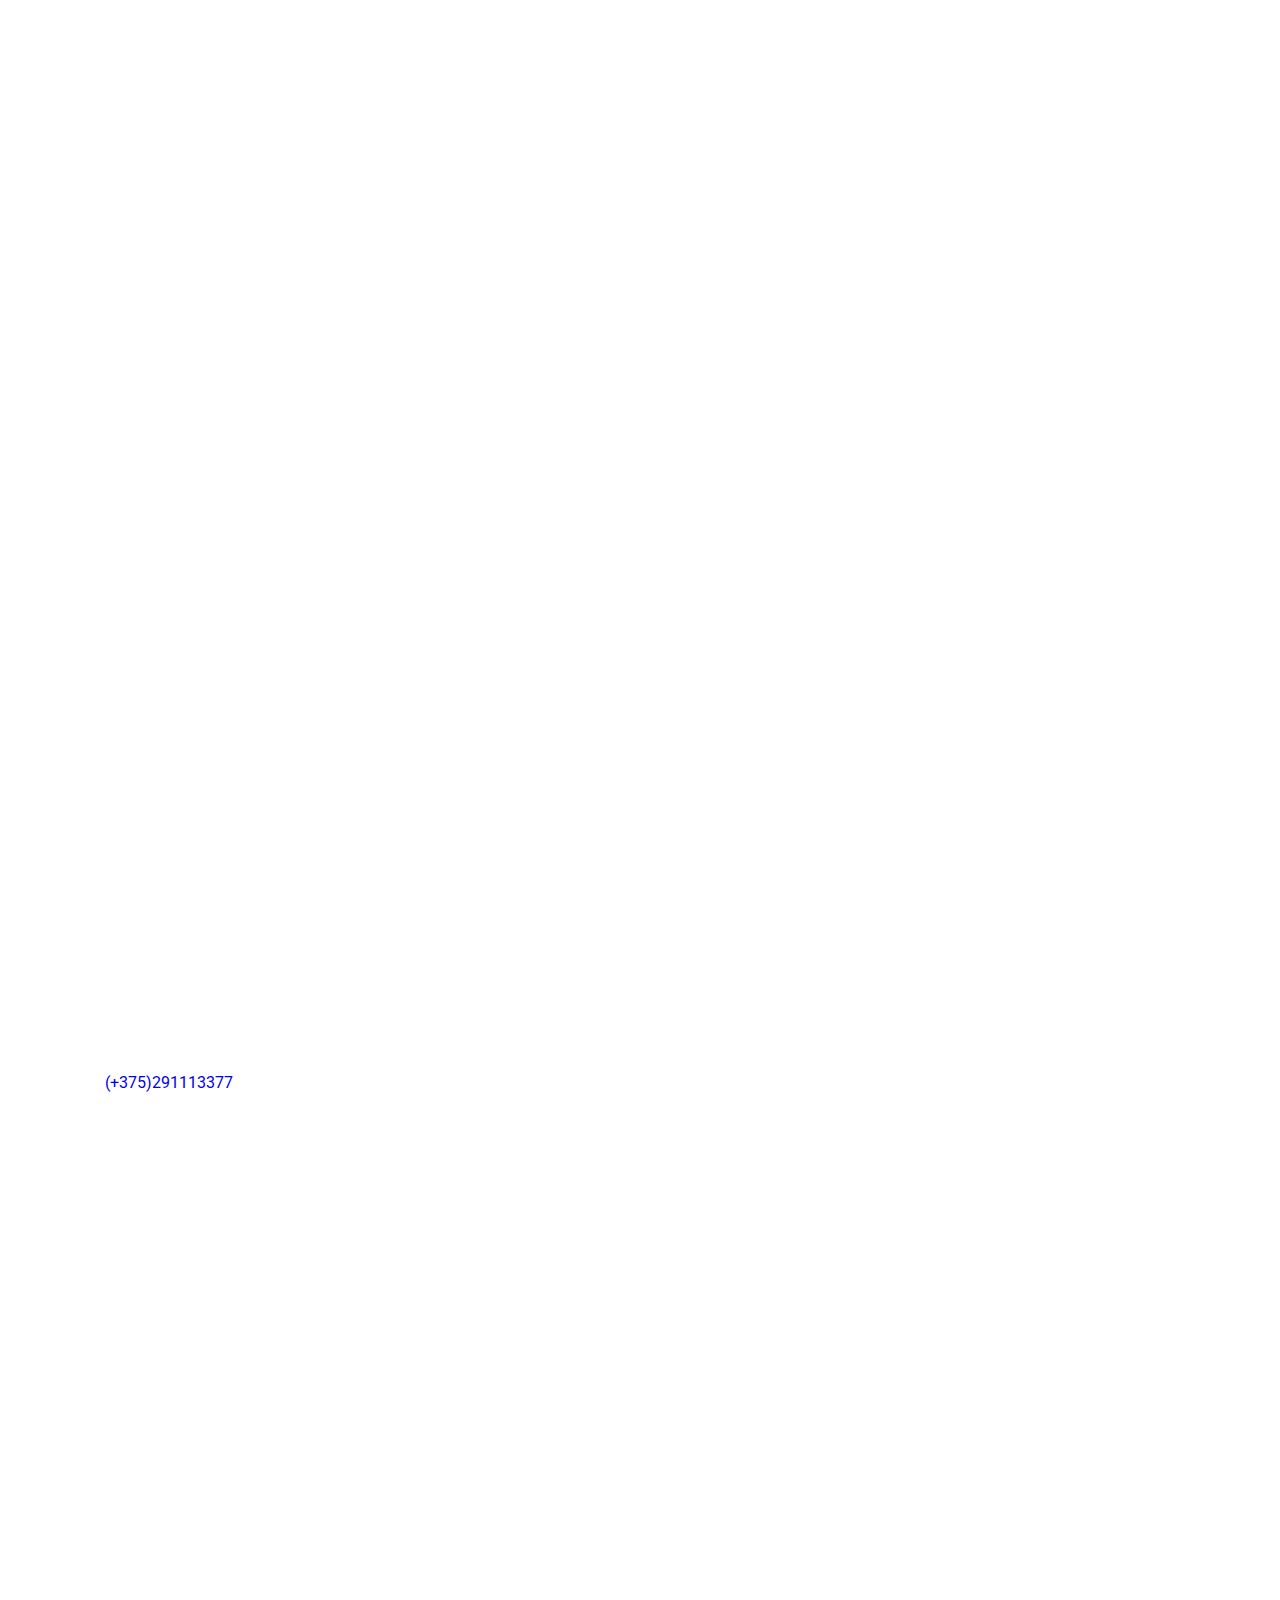
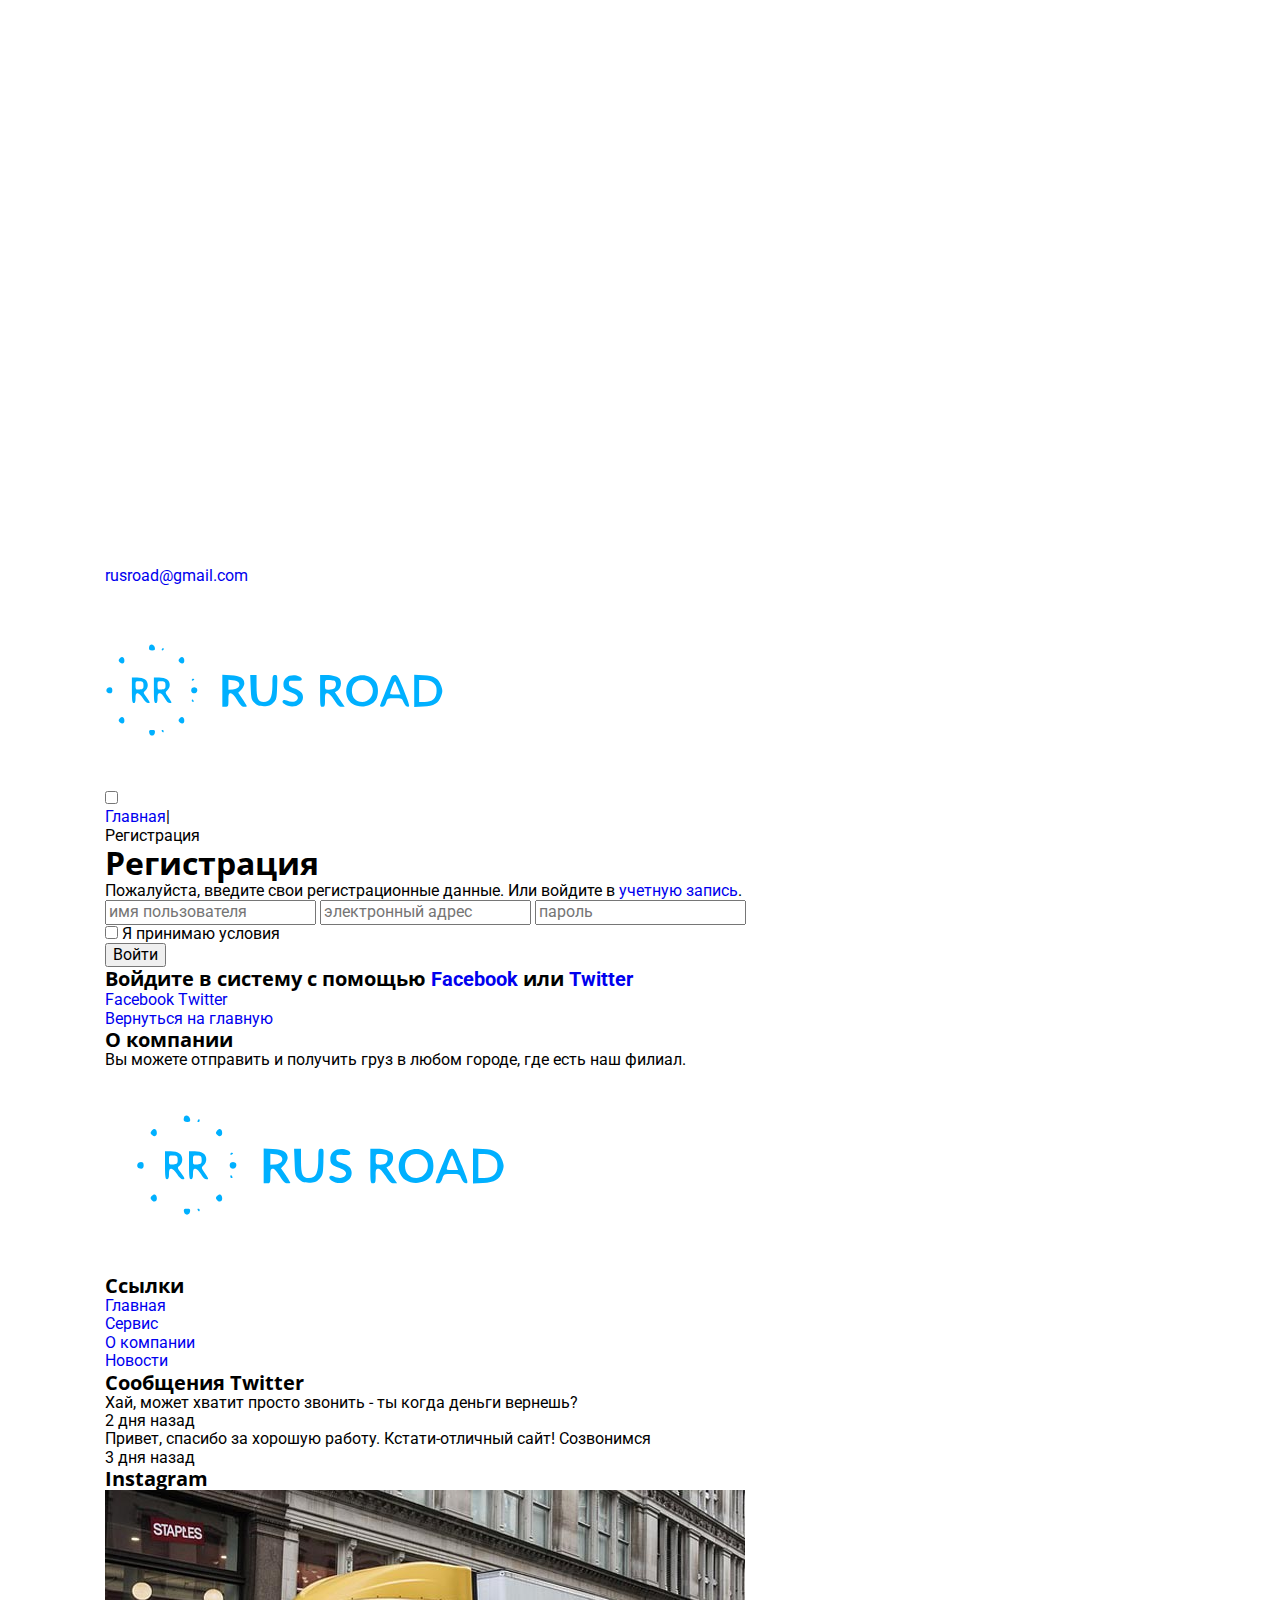
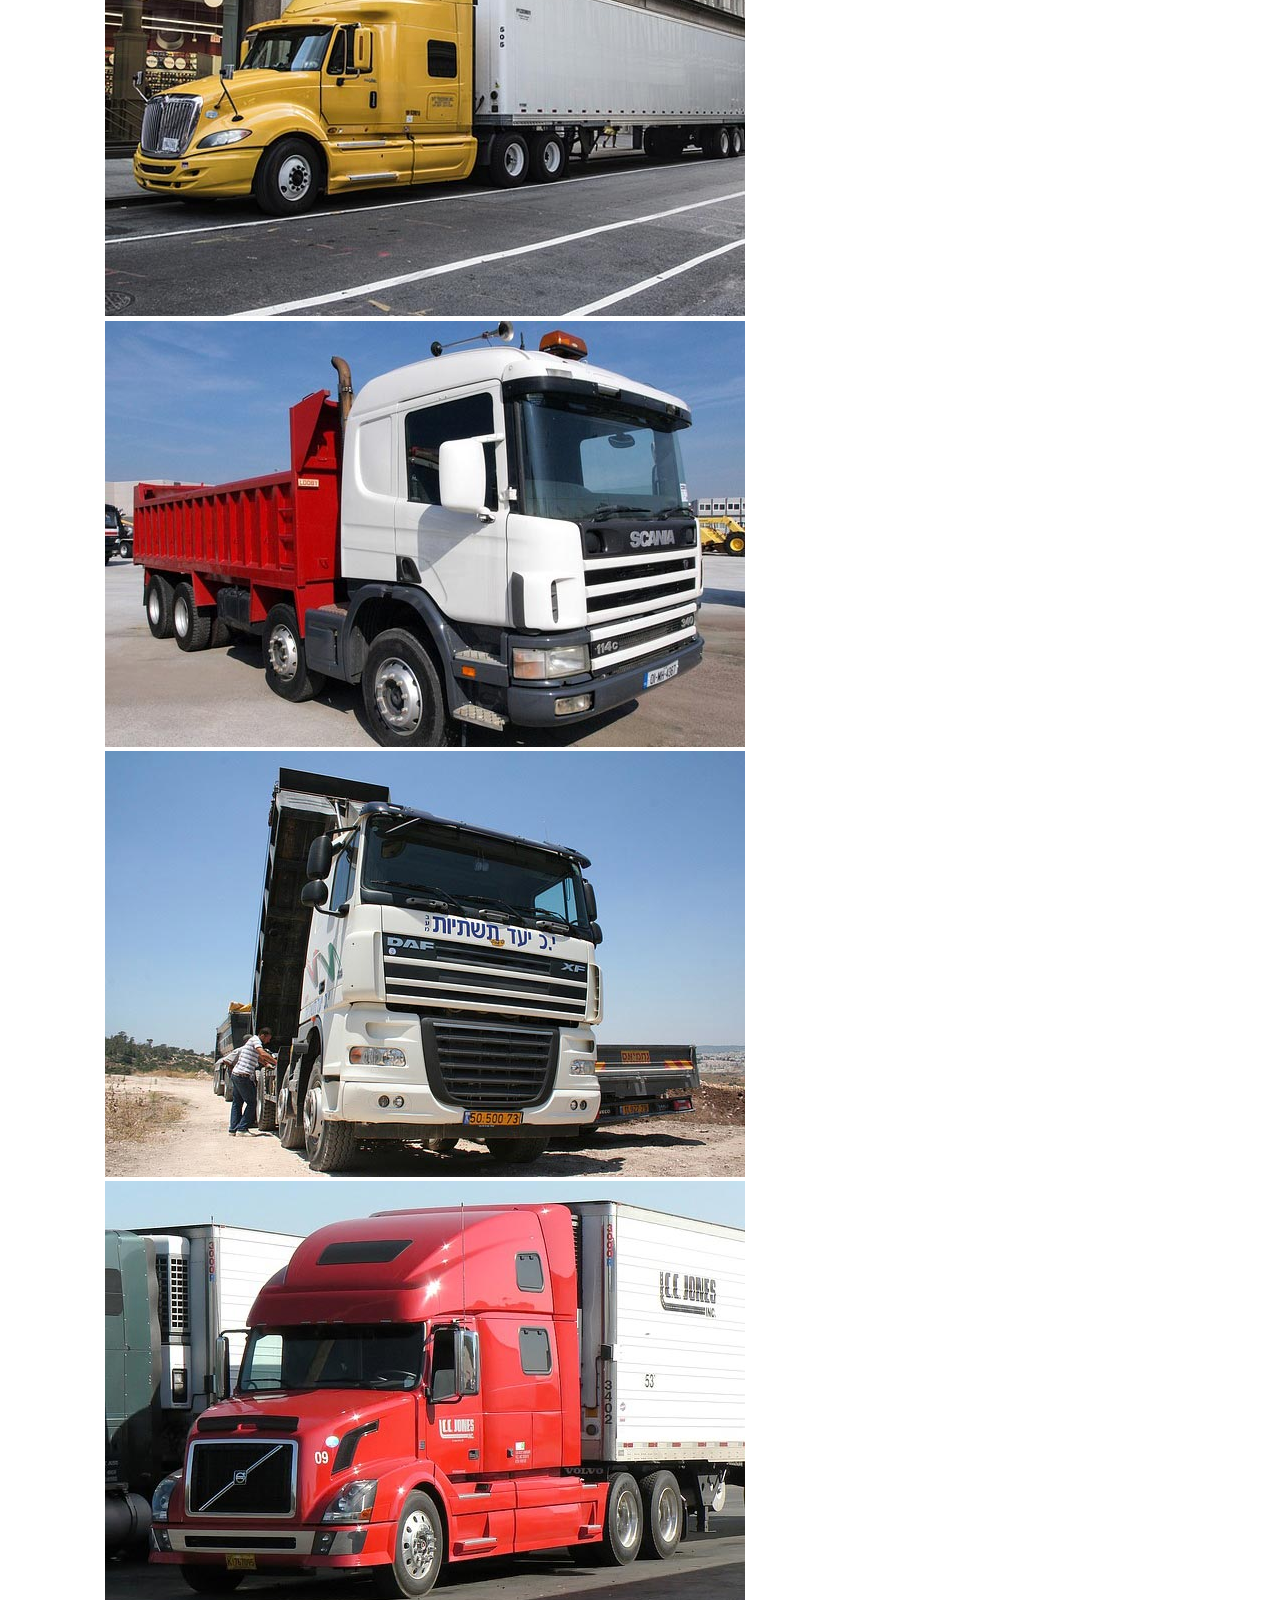
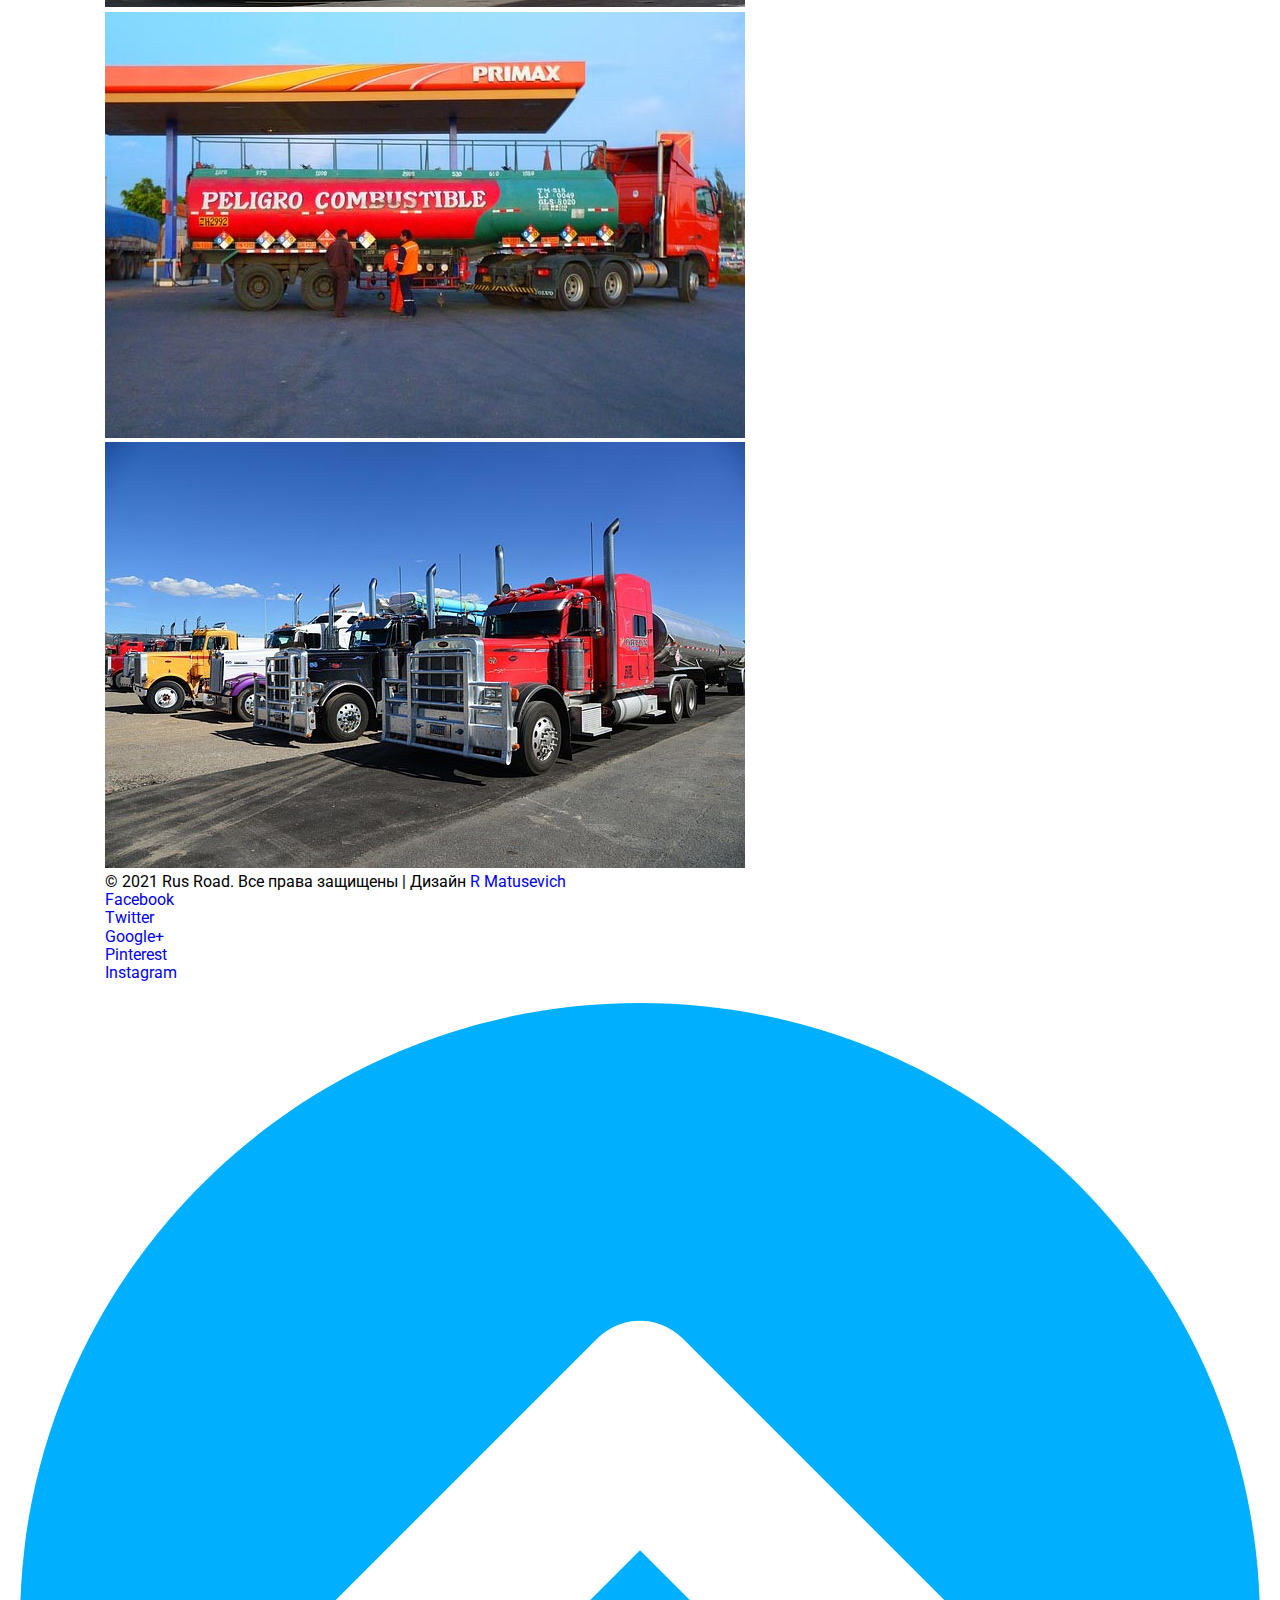
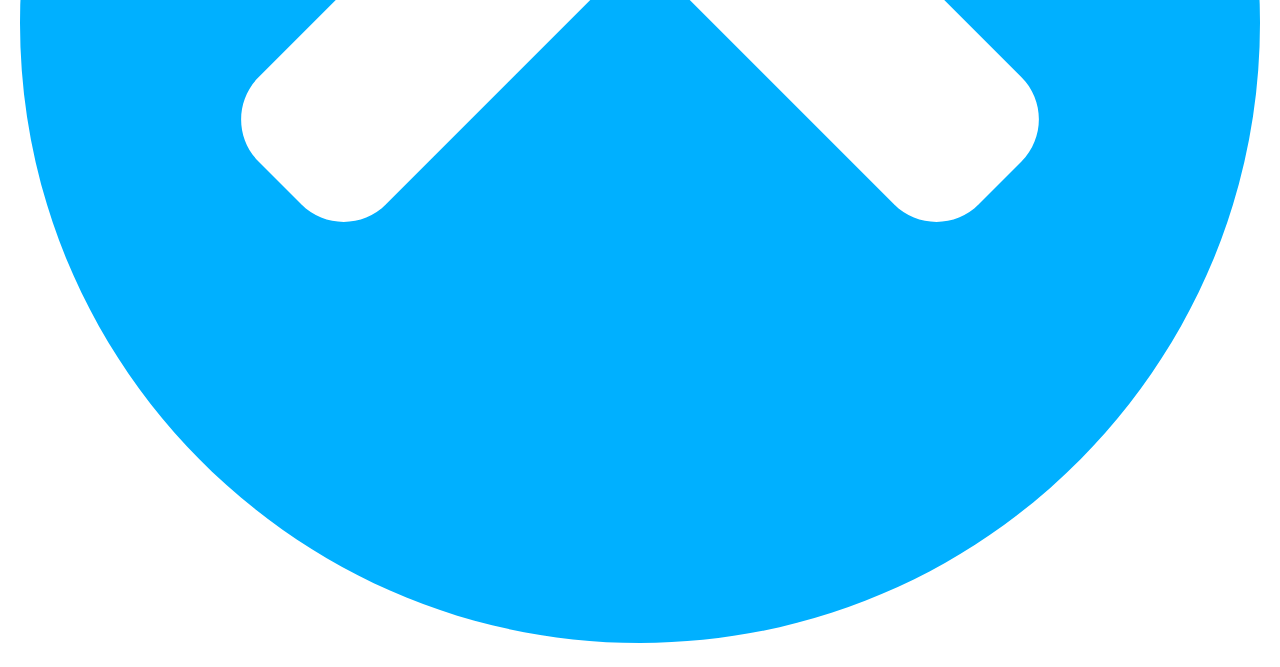
<file: signup.html>
<!DOCTYPE html>
<html lang="ru">

<head>
    <meta charset="UTF-8">
    <meta http-equiv="X-UA-Compatible" content="IE=edge">
    <meta name="viewport" content="width=device-width, initial-scale=1.0">
    <title>RUS ROAD</title>
    <meta name="description"
        content="Подача машины в кратчайшие сроки. Низкие цены. Грузчики. В понедельник скидка -10%.">
    <meta name="keywords" content="Автомобильные перевозки, перевозки, транспортная компания, дальнобой" />
    <link rel="stylesheet" href="css/normalize.css">
    <link rel="icon" type="image/png" sizes="192x192" href="icons/favicon/android-icon-192x192.png">
    <link rel="icon" type="image/png" sizes="32x32" href="icons/favicon/favicon-32x32.png">
    <link rel="icon" type="image/png" sizes="96x96" href="icons/favicon/favicon-96x96.png">
    <link rel="icon" type="image/png" sizes="16x16" href="icons/favicon/favicon-16x16.png">
    <link rel="manifest" href="icons/favicon/manifest.json">
    <meta name="msapplication-TileColor" content="#ffffff">
    <meta name="msapplication-TileImage" content="/ms-icon-144x144.png">
    <meta name="theme-color" content="#ffffff">
    <link href="https://fonts.googleapis.com/css2?family=Roboto:wght@100;300;400;500;700;900&display=swap"
        rel="stylesheet">
    <link href="https://fonts.googleapis.com/css2?family=Open+Sans:wght@300;400;600;700;800&display=swap"
        rel="stylesheet">
    <link rel="stylesheet" href="css/fonts.css">
    <link rel="stylesheet" href="css/style.css">
</head>

<body>
    <header>
        <section class="header">
            <div class="container">
                <div class="header_left">
                    <ul>
                        <li class="tel">
                            <img src="icons/call.svg" alt="tel">
                            <a href="tel:+375291113377" title="phone">(+375)291113377</a>
                        </li>
                        <li class="mail">
                            <img src="icons/email.svg" alt="mail">
                            <a href="mailto:schummi.rus.lan@gmail.com&cc=mail@htmlacademy.ru?body=Привет, подпишитесь на рассылку" title="mail">rusroad@gmail.com</a>
                        </li>
                    </ul>
                </div>
                <div class="header_right">
                    <ul>
                        <li class="input">
                            <a></a>
                        </li>
                        <li class="hello">
                            <span class="hello_text"></span>

                        </li>
                        <li class="out">
                            <a></a>

                        </li>
                    </ul>
                </div>
            </div>
        </section>
        <section class="logo_nav">
            <div class="container">
                <div class="logo">
                    <a href="login.html">
                        <svg version="1.0" xmlns="http://www.w3.org/2000/svg" width="330.000000pt" height="150.000000pt"
                            viewBox="23 23 360.000000 90.000000" preserveAspectRatio="xMidYMid meet" fill="#00b0ff">

                            <g transform="translate(0.000000,150.000000) scale(0.100000,-0.100000)" stroke="none">
                                <path d="M597 1154 c-4 -4 -7 -16 -7 -26 0 -13 7 -18 26 -18 21 0 25 4 22 22
-3 23 -27 35 -41 22z" />
                                <path d="M695 1120 c-3 -5 -1 -10 4 -10 6 0 11 5 11 10 0 6 -2 10 -4 10 -3 0
-8 -4 -11 -10z" />
                                <path d="M350 1045 c-11 -13 -11 -19 3 -33 20 -19 41 -5 35 24 -4 24 -22 28
-38 9z" />
                                <path d="M840 1045 c-11 -13 -11 -19 3 -33 20 -19 41 -5 35 24 -4 24 -22 28
-38 9z" />
                                <path d="M1190 781 l0 -131 25 0 c24 0 25 3 25 55 0 47 3 55 19 55 12 0 30
-20 52 -55 25 -41 39 -55 56 -55 13 0 23 2 23 5 0 3 -16 29 -35 58 l-35 51 25
26 c14 14 25 38 25 51 0 43 -33 63 -111 67 l-69 4 0 -131z m134 67 c17 -27 -5
-52 -48 -56 l-36 -3 0 41 0 41 36 -3 c22 -2 42 -10 48 -20z" />
                                <path d="M1422 810 c3 -93 6 -102 31 -128 23 -22 36 -27 77 -27 41 0 54 5 77
28 26 26 28 34 31 127 4 96 3 100 -17 100 -19 0 -21 -6 -21 -74 0 -110 -17
-146 -71 -146 -47 0 -59 26 -59 128 l0 92 -26 0 -26 0 4 -100z" />
                                <path d="M1740 903 c-31 -12 -50 -37 -50 -68 0 -37 12 -50 65 -68 48 -17 64
-39 46 -61 -16 -19 -53 -21 -83 -5 -30 16 -50 -7 -23 -27 63 -47 155 -14 155
54 0 35 -22 57 -75 74 -32 11 -40 18 -40 38 0 24 3 25 53 23 40 -2 52 1 52 13
0 24 -61 41 -100 27z" />
                                <path d="M1990 780 c0 -123 1 -130 20 -130 18 0 20 7 20 55 0 48 2 55 20 55
13 0 31 -19 55 -55 27 -43 40 -55 60 -55 l26 0 -40 59 -40 59 24 16 c25 17 34
66 17 93 -12 19 -60 33 -113 33 l-49 0 0 -130z m114 84 c19 -7 21 -45 4 -62
-7 -7 -27 -12 -45 -12 -32 0 -33 1 -33 40 0 38 2 40 29 40 16 0 36 -3 45 -6z" />
                                <path d="M2273 895 c-83 -36 -95 -170 -19 -220 61 -40 155 -24 192 33 23 35
23 109 0 144 -34 52 -109 71 -173 43z m122 -50 c56 -55 18 -155 -60 -155 -51
0 -85 36 -85 90 0 54 34 90 85 90 25 0 44 -8 60 -25z" />
                                <path d="M2570 885 c-5 -14 -28 -70 -50 -124 -22 -53 -40 -100 -40 -104 0 -4
9 -7 19 -7 13 0 23 11 31 35 11 35 12 35 71 35 58 0 59 -1 73 -35 10 -23 22
-35 35 -35 17 0 14 12 -32 130 -45 113 -55 130 -75 130 -15 0 -26 -8 -32 -25z
m58 -82 l20 -53 -45 0 c-41 0 -44 1 -37 23 12 41 34 90 38 86 2 -2 13 -28 24
-56z" />
                                <path d="M2760 780 l0 -132 74 4 c90 4 124 25 146 86 13 37 13 47 0 84 -22 61
-56 82 -146 86 l-74 4 0 -132z m156 67 c21 -19 27 -32 27 -67 0 -59 -35 -90
-99 -90 l-44 0 0 90 0 90 44 0 c32 0 52 -6 72 -23z" />
                                <path d="M450 785 c0 -87 3 -105 15 -105 11 0 15 11 15 40 0 32 4 40 18 40 9
0 28 -18 42 -40 14 -23 32 -40 43 -40 20 0 18 6 -19 56 -22 30 -22 31 -3 47
26 23 25 72 -3 91 -12 9 -42 16 -65 16 l-43 0 0 -105z m95 40 c0 -27 -4 -30
-32 -33 -32 -3 -33 -2 -33 33 0 35 1 36 33 33 28 -3 32 -6 32 -33z" />
                                <path d="M630 785 c0 -87 3 -105 15 -105 11 0 15 11 15 40 0 32 4 40 18 40 11
0 27 -16 41 -40 14 -26 29 -40 42 -40 18 0 18 4 -10 44 -30 43 -30 44 -11 61
27 25 26 70 -2 89 -12 9 -42 16 -65 16 l-43 0 0 -105z m95 40 c0 -27 -4 -30
-32 -33 -32 -3 -33 -2 -33 33 0 35 1 36 33 33 28 -3 32 -6 32 -33z" />
                                <path d="M940 869 c0 -5 5 -7 10 -4 6 3 10 8 10 11 0 2 -4 4 -10 4 -5 0 -10
-5 -10 -11z" />
                                <path d="M244 795 c-8 -20 4 -35 27 -35 14 0 19 7 19 25 0 18 -5 25 -20 25
-11 0 -23 -7 -26 -15z" />
                                <path d="M938 798 c-8 -21 2 -38 22 -38 19 0 30 17 23 38 -3 6 -13 12 -23 12
-10 0 -20 -6 -22 -12z" />
                                <path d="M940 700 c0 -5 5 -10 11 -10 5 0 7 5 4 10 -3 6 -8 10 -11 10 -2 0 -4
-4 -4 -10z" />
                                <path d="M350 555 c-11 -13 -11 -19 3 -33 20 -19 41 -5 35 24 -4 24 -22 28
-38 9z" />
                                <path d="M840 555 c-11 -13 -11 -19 3 -33 20 -19 41 -5 35 24 -4 24 -22 28
-38 9z" />
                                <path d="M592 438 c2 -15 10 -23 23 -23 13 0 21 8 23 23 3 18 -1 22 -23 22
-22 0 -26 -4 -23 -22z" />
                                <path d="M695 450 c3 -5 8 -10 11 -10 2 0 4 5 4 10 0 6 -5 10 -11 10 -5 0 -7
-4 -4 -10z" />
                            </g>
                        </svg>
                    </a>
                </div>
                <nav class="navbar">
                    <input class="menu-btn" type="checkbox" id="menu-btn" />
                    <label class="menu-icon" for="menu-btn"><span class="navicon"></span></label>
                    <ul class="menu">
                        <!-- <li><a href="index.html"><span data-description="Главная">Главная</span></a></li>
                        <li><a href="services.html"><span data-description="Сервис">Сервис</span></a></li>
                        <li><a href="about.html"><span data-description="О нас">О нас</span></a></li>
                        <li><a href="news.html"><span data-description="Новости">Новости</span></a></li>
                        <li><a href="contacts.html"><span data-description="Контакты">Контакты</span></a></li> -->
                    </ul>
                </nav>
            </div>
        </section>
        <div class="banner1">
        </div>
        <div class="line">
            <div class="container">
                <ul>
                    <li><a href="index.html">Главная</a><span>|</span></li>
                    <li>Регистрация</li>
                </ul>
            </div>
        </div>
    </header>
    <main>
        <section class="login">
            <div class="container">
                <div class="login_wrap">
                    <h2 class="services_title">Регистрация</h2>
                    <p class="services_subtitle">Пожалуйста, введите свои регистрационные данные. Или войдите в <a
                            href="login.html">учетную запись</a>.
                    </p>
                </div>
                <form action="#" method="POST">
                    <input type="text" name="name" placeholder="имя пользователя" class="login_name" required>
                    <input type="email" name="email" placeholder="электронный адрес" class="login_email" required>
                    <input type="password" name="password" placeholder="пароль" class="login_password" required>
                    <div class="remember">
                        <div class="checkbox">
                            <label>
                                <input type="checkbox">
                                Я принимаю условия
                            </label>
                        </div>
                    </div>
                    <input type="submit" value="Войти" class="login_submit">
                </form>
                <div class="login_social">
                    <h5>Войдите в систему с помощью <a href="#">Facebook</a> или <a href="#">Twitter</a></h5>
                    <div class="login_social_links">
                        <a href="#" class="face">Facebook</a>
                        <a href="#" class="twitt">Twitter</a>
                    </div>
                </div>
                <div class="back_home">
                    <a href="index.html">Вернуться на главную</a>
                </div>
            </div>
        </section>
    </main>
    <footer>
        <div class="container">
            <div class="footer_wrap">
                <div class="footer_about">
                    <h3>О компании</h3>
                    <p>Вы можете отправить и получить груз в любом городе, где есть наш филиал. </p>
                    <a href="login.html"><img src="icons/1.svg" alt="logo"></a>
                </div>
                <div class="links">
                    <h3>Ссылки</h3>
                    <ul>
                        <li><a href="index.html">Главная</a></li>
                        <li><a href="services.html">Сервис</a></li>
                        <li><a href="about.html">О компании</a></li>
                        <li><a href="news.html">Новости</a></li>
                    </ul>
                </div>
                <div class="twitter">
                    <h3>Сообщения Twitter</h3>
                    <ul>
                        <li class="message">
                            <p>Хай, может хватит просто звонить - ты когда деньги вернешь?</p>
                            <div class="twitter_logo">
                                <p>2 дня назад</p>
                            </div>
                        </li>
                        <li class="message">
                            <p>Привет, спасибо за хорошую работу. Кстати-отличный сайт! Созвонимся</p>
                            <div class="twitter_logo">
                                <p>3 дня назад</p>
                            </div>
                        </li>
                    </ul>
                </div>
                <div class="instagram">
                    <h3>Instagram</h3>
                    <div class="instagram_foto">
                        <div class="instagram_foto_item"><a href="news.html"><img src="img/9.jpg" alt=""></a></div>
                        <div class="instagram_foto_item"><a href="news.html"><img src="img/10.jpg" alt=""></a></div>
                        <div class="instagram_foto_item"><a href="news.html"><img src="img/11.jpg" alt=""></a></div>
                        <div class="instagram_foto_item"><a href="news.html"><img src="img/8.jpg" alt=""></a></div>
                        <div class="instagram_foto_item"><a href="news.html"><img src="img/7.jpg" alt=""></a></div>
                        <div class="instagram_foto_item"><a href="news.html"><img src="img/6.jpg" alt=""></a></div>
                    </div>
                </div>
            </div>
        </div>
        <div class="footer_buttom">
            <div class="container">
                <div class="footer_copy">
                    <p>© 2021 Rus Road. Все права защищены | Дизайн
                        <a href="https://github.com/ruslanmatusevich">R Matusevich</a>
                    </p>
                </div>
                <ul class="social">
                    <li>
                        <a class="social-linkedin" href="#">
                            <i></i>
                            <div class="tooltip">
                                <span>Facebook</span>
                            </div>
                        </a>
                    </li>
                    <li>
                        <a class="social-twitter" href="#">
                            <i></i>
                            <div class="tooltip">
                                <span>Twitter</span>
                            </div>
                        </a>
                    </li>
                    <li>
                        <a class="social-google" href="#">
                            <i></i>
                            <div class="tooltip">
                                <span>Google+</span>
                            </div>
                        </a>
                    </li>
                    <li>
                        <a class="social-facebook" href="#">
                            <i></i>
                            <div class="tooltip">
                                <span>Pinterest</span>
                            </div>
                        </a>
                    </li>
                    <li>
                        <a class="social-instagram" href="#">
                            <i></i>
                            <div class="tooltip">
                                <span>Instagram</span>
                            </div>
                        </a>
                    </li>
                </ul>
            </div>
        </div>
        <div>
            <a href="#up" class="pageup">
                <img src="icons/up.svg" alt="up">
            </a>
        </div>
    </footer>
    <script src="js/input.js"></script>

    <script src="js/menu.js"></script>
    <script src="js/script.js"></script>
</body>

</html>
</file>
<file: css/fonts.css>
@font-face {
    font-family: 'Poppins';
    src: local('Poppins Bold'), local('Poppins-Bold'),
        url('../fonts/Poppins-Bold.woff2') format('woff2');
    font-weight: 700;
    font-style: normal;
    font-display: swap;
}
@font-face {
    font-family: 'Poppins';
    src: local('Poppins Light Italic'), local('Poppins-LightItalic'),
        url('../fonts/Poppins-LightItalic.woff2') format('woff2');
    font-weight: 300;
    font-style: italic;
    font-display: swap;
}

@font-face {
    font-family: 'Poppins';
    src: local('Poppins ExtraLight Italic'), local('Poppins-ExtraLightItalic'),
        url('../fonts/Poppins-ExtraLightItalic.woff2') format('woff2');
    font-weight: 200;
    font-style: italic;
    font-display: swap;
}

@font-face {
    font-family: 'Poppins';
    src: local('Poppins Black Italic'), local('Poppins-BlackItalic'),
        url('../fonts/Poppins-BlackItalic.woff2') format('woff2');
    font-weight: 900;
    font-style: italic;
    font-display: swap;
}

@font-face {
    font-family: 'Poppins';
    src: local('Poppins ExtraBold Italic'), local('Poppins-ExtraBoldItalic'),
        url('../fonts/Poppins-ExtraBoldItalic.woff2') format('woff2');
    font-weight: 800;
    font-style: italic;
    font-display: swap;
}

@font-face {
    font-family: 'Poppins';
    src: local('Poppins Medium'), local('Poppins-Medium'),
        url('../fonts/Poppins-Medium.woff2') format('woff2');
    font-weight: 500;
    font-style: normal;
    font-display: swap;
}

@font-face {
    font-family: 'Poppins';
    src: local('Poppins Bold Italic'), local('Poppins-BoldItalic'),
        url('../fonts/Poppins-BoldItalic.woff2') format('woff2');
    font-weight: 700;
    font-style: italic;
    font-display: swap;
}

@font-face {
    font-family: 'Poppins';
    src: local('Poppins ExtraLight'), local('Poppins-ExtraLight'),
        url('../fonts/Poppins-ExtraLight.woff2') format('woff2');
    font-weight: 200;
    font-style: normal;
    font-display: swap;
}

@font-face {
    font-family: 'Poppins';
    src: local('Poppins ExtraBold'), local('Poppins-ExtraBold'),
        url('../fonts/Poppins-ExtraBold.woff2') format('woff2');
    font-weight: 800;
    font-style: normal;
    font-display: swap;
}

@font-face {
    font-family: 'Poppins';
    src: local('Poppins Italic'), local('Poppins-Italic'),
        url('../fonts/Poppins-Italic.woff2') format('woff2');
    font-weight: 400;
    font-style: italic;
    font-display: swap;
}

@font-face {
    font-family: 'Poppins';
    src: local('Poppins Black'), local('Poppins-Black'),
        url('../fonts/Poppins-Black.woff2') format('woff2');
    font-weight: 900;
    font-style: normal;
    font-display: swap;
}

@font-face {
    font-family: 'Poppins';
    src: local('Poppins Light'), local('Poppins-Light'),
        url('../fonts/Poppins-Light.woff2') format('woff2');
    font-weight: 300;
    font-style: normal;
    font-display: swap;
}

@font-face {
    font-family: 'Poppins';
    src: local('Poppins Medium Italic'), local('Poppins-MediumItalic'),
        url('../fonts/Poppins-MediumItalic.woff2') format('woff2');
    font-weight: 500;
    font-style: italic;
    font-display: swap;
}

@font-face {
    font-family: 'Poppins';
    src: local('Poppins Regular'), local('Poppins-Regular'),
        url('../fonts/Poppins-Regular.woff2') format('woff2');
    font-weight: 400;
    font-style: normal;
    font-display: swap;
}

@font-face {
    font-family: 'Poppins';
    src: local('Poppins SemiBold Italic'), local('Poppins-SemiBoldItalic'),
        url('../fonts/Poppins-SemiBoldItalic.woff2') format('woff2');
    font-weight: 600;
    font-style: italic;
    font-display: swap;
}

@font-face {
    font-family: 'Poppins';
    src: local('Poppins SemiBold'), local('Poppins-SemiBold'),
        url('../fonts/Poppins-SemiBold.woff2') format('woff2');
    font-weight: 600;
    font-style: normal;
    font-display: swap;
}

@font-face {
    font-family: 'Poppins';
    src: local('Poppins Thin Italic'), local('Poppins-ThinItalic'),
        url('../fonts/Poppins-ThinItalic.woff2') format('woff2');
    font-weight: 100;
    font-style: italic;
    font-display: swap;
}

@font-face {
    font-family: 'Poppins';
    src: local('Poppins Thin'), local('Poppins-Thin'),
        url('../fonts/Poppins-Thin.woff2') format('woff2');
    font-weight: 100;
    font-style: normal;
    font-display: swap;
}
</file>
<file: css/style.css>
/*  @import 'sections/header.css'; */
/* @import '../main/service/special/special.css'; */
/* @import '../header/header.css'; */
/* @import '../header/login/login.css'; */
/* @import '../header/login/login.css'; */
/* @import '../header/banner/banner_serv.css'; */
/* @import '../header/tel/tel.css'; */
/* @import '../header/input/input.css'; */
/* @import '../header/menu/menu.css'; */
/* @import '../header/banner/banner.css'; */
/* @import '../main/special/special.css'; */
/* @import '../main/advantages/advantages.css'; */
/* @import '../main/transport/transport.css'; */
/* @import '../main/news/news.css'; */
/* @import '../main/service/service/service.css'; */
/* @import '../main/service/work/work.css'; */
/* @import '../main/about/about.css'; */
/* @import '../main/news_page/news.css'; */
/* @import '../main/contacts/contacts.css'; */
/* @import '../main/basket/basket.css'; */
/* @import '../footer/footer.css'; */ 







/* @import 'sections/advantages.css'; */
/* @import 'sections/transport.css'; */
/* @import 'sections/news.css'; */
/* @import 'sections/feedback.css'; */
/* @import 'sections/footer.css'; */
/* @import 'sections/services.css'; */
/* @import 'sections/work.css'; */
/* @import 'sections/special.css'; */
/* @import 'sections/about.css'; */
/* @import 'sections/contacts.css'; */
/* @import 'sections/login.css'; */
/* @import 'sections/signup.css'; */
/* @import 'sections/adaptations.css'; */
/* @import 'sections/basket.css'; */

* {
    font-family: 'Roboto', serif;
    margin: 0;
    box-sizing: border-box;
}

html {
    scroll-behavior: smooth;
}

body {
    width: 100%;
    height: 100%;
}

h1,
h2,
h3,
h4,
h5 {
    font-family: 'Open Sans', serif;
    font-weight: 700;
}

h1 {
    font-size: 40px;
}

h2 {
    font-size: 32px;
}

h3,
h4,
h5 {
    font-size: 20px;
}

/* h4 {
    font-size: 20px;
}

h5 {
    font-size: 20px;
} */

html,
body {
    font-size: 100%;
}

.container {
    max-width: 1170px;
    width: 100%;
    margin: 0 auto;
}

a {
    text-decoration: none;
    transition-timing-function: ease-in;
    transition: all 1s;
}



ul {
    padding: 0;
    margin: 0;
    list-style: none;
}

@media screen and (max-width: 1399px) {
    .container {
        max-width: 1070px;
        margin: 0 auto;
    }
}

@media screen and (max-width: 991px) {
    .container {
        width: 100%;
    }
}
</file>
